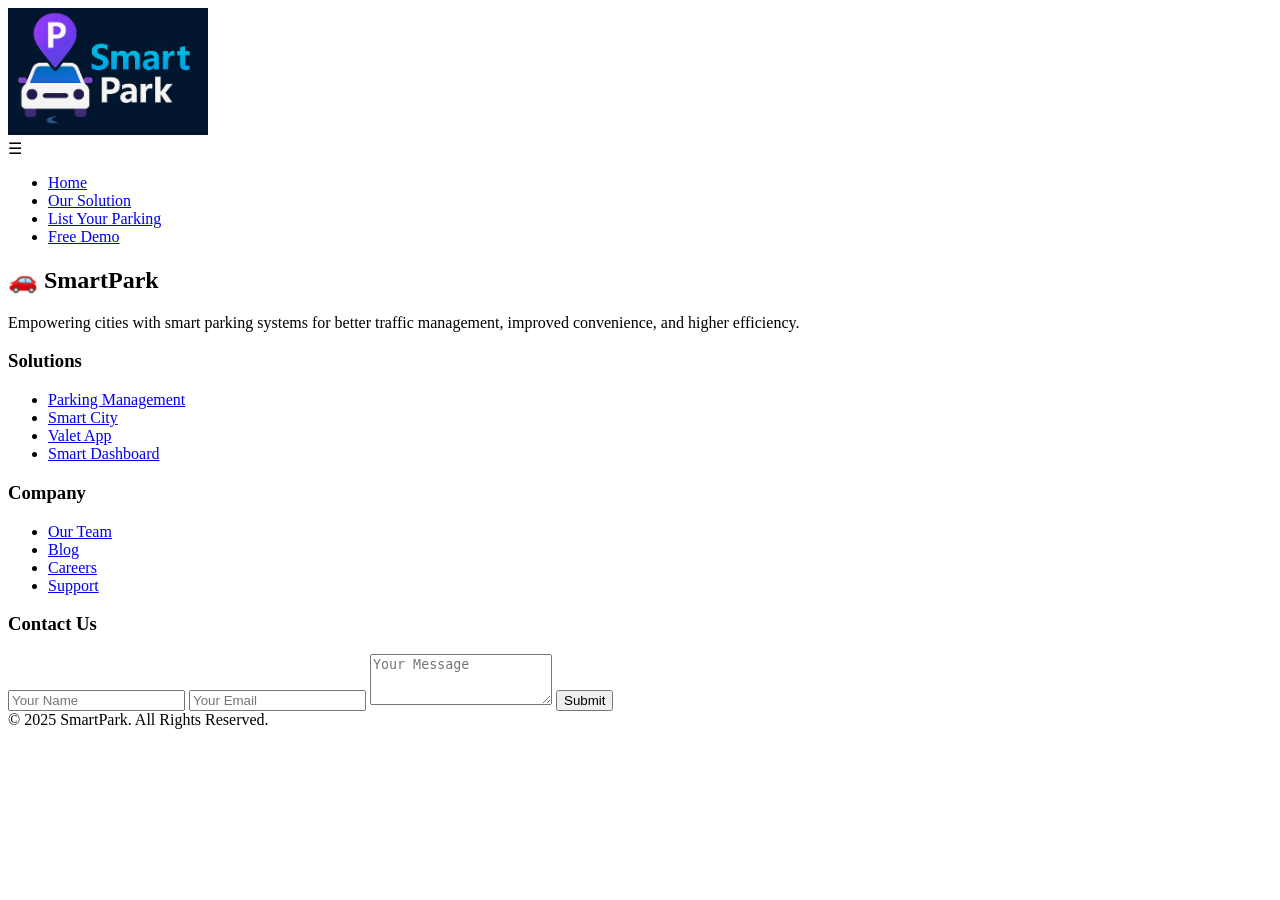
<file: demo.html>
<!DOCTYPE html>
<html lang="en">

<head>
    <meta charset="UTF-8">
    <meta name="viewport" content="width=device-width, initial-scale=1.0">
    <title>Document</title>
</head>

<body> <!-- ✅ NAVIGATION BAR -->
    <nav class="navbar">
        <div class="logo">
            <img src="logo.png" alt="SmartPark Logo" width="200">
        </div>
        <div class="menu-toggle" onclick="toggleMenu()">☰</div>
        <ul class="nav-links" id="navLinks">
            <li><a href="index.html">Home</a></li>
            <li><a href="solution.html">Our Solution</a></li>
            <li><a href="listyourparking.html">List Your Parking</a></li>
            <li><a href="#">Free Demo</a></li>
        </ul>
    </nav>

    <footer>
        <div class="footer-container">

            <!-- Logo + About -->
            <div class="footer-logo">
                <h2>🚗 SmartPark</h2>
                <p>Empowering cities with smart parking systems for better traffic management, improved
                    convenience,
                    and higher efficiency.</p>
                <div class="social-icons">
                    <a href="#"><i class="fab fa-facebook-f"></i></a>
                    <a href="#"><i class="fab fa-twitter"></i></a>
                    <a href="#"><i class="fab fa-instagram"></i></a>
                    <a href="#"><i class="fab fa-linkedin-in"></i></a>
                </div>
            </div>

            <!-- Our Solutions -->
            <div class="footer-links">
                <h3>Solutions</h3>
                <ul>
                    <li><a href="#">Parking Management</a></li>
                    <li><a href="#">Smart City</a></li>
                    <li><a href="#">Valet App</a></li>
                    <li><a href="#">Smart Dashboard</a></li>
                </ul>
            </div>

            <!-- Company -->
            <div class="footer-company">
                <h3>Company</h3>
                <ul>
                    <li><a href="#">Our Team</a></li>
                    <li><a href="#">Blog</a></li>
                    <li><a href="#">Careers</a></li>
                    <li><a href="#">Support</a></li>
                </ul>
            </div>

            <!-- Contact -->
            <div class="footer-contact">
                <h3>Contact Us</h3>
                <form id="contactForm">
                    <input type="text" id="name" placeholder="Your Name" required />
                    <input type="email" id="email" placeholder="Your Email" required />
                    <textarea id="message" rows="3" placeholder="Your Message" required></textarea>
                    <button type="submit">Submit</button>
                </form>
            </div>

        </div>

        <div class="footer-bottom">
            © 2025 SmartPark. All Rights Reserved.
        </div>

    </footer>

</body>

</html>
</file>
